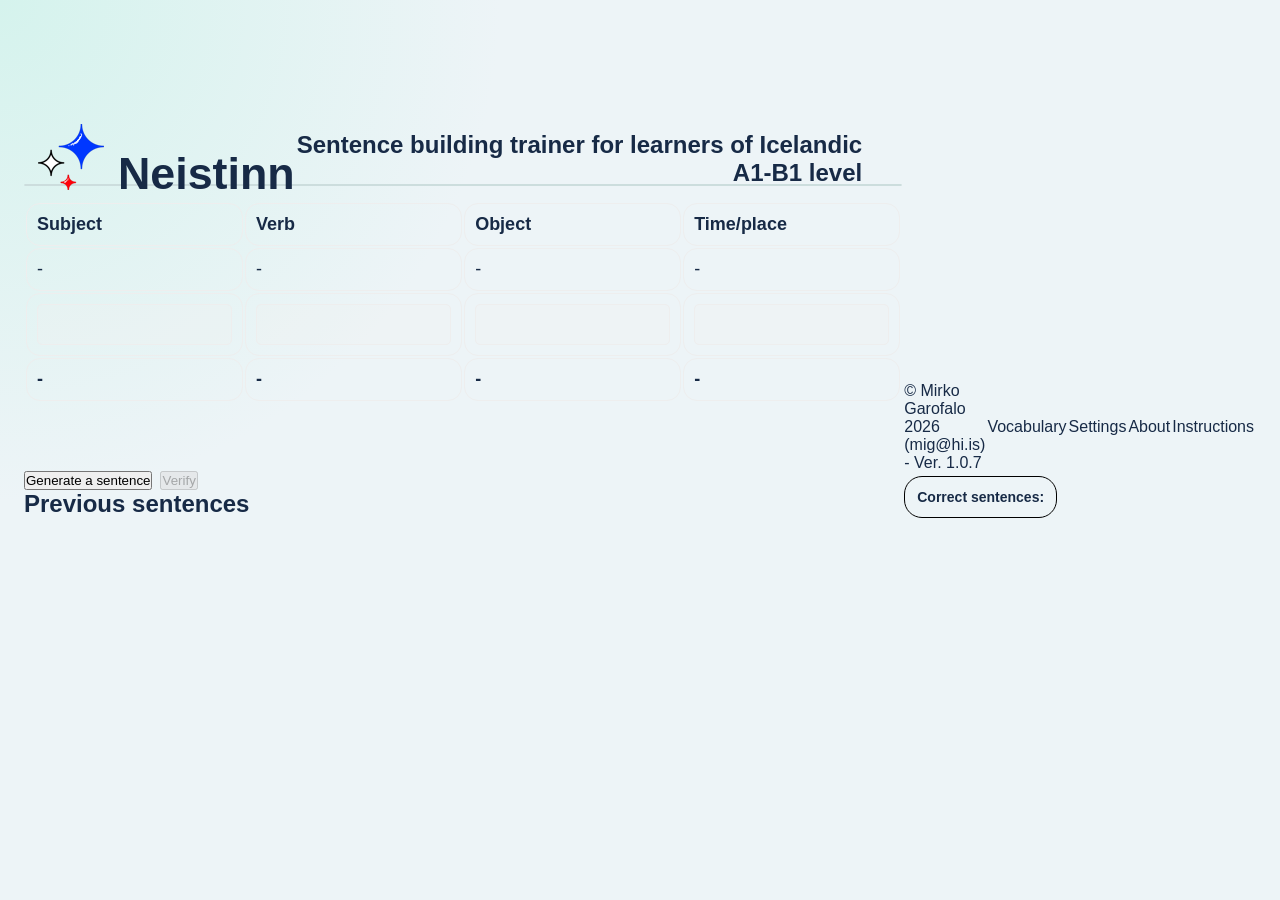
<file: neistinn.html>
<!DOCTYPE html>
<html lang="is">
<head>
<meta charset="utf-8">
<meta name="viewport" content="width=device-width, initial-scale=1.0">
<link rel="stylesheet" type="text/css" href="style.css">
</head>
<body>
<div class="containerx">
<div class="container">
<table id="mainline"><tbody><tr><td><img id="iconmain" src="neistinn.png"></img></td><td><h1>Neistinn</h1></td><td><h2 align="right">Sentence building trainer for learners of Icelandic<br>A1-B1 level</h2></td></tr></tbody></table>
<hr></hr>
<div id="mainarea"><table id="maintab"><tbody><tr><td><b>Subject</b></td><td><b>Verb</b></td><td><b>Object</b></td><td><b>Time/place</b></td></tr><tr><td><p id="subjeng">-</p></td><td><p id="verbeng">-</p></td><td><p id="objeng">-</p></td><td><p id="timeng">-</p></td></tr><tr><td><input type=text id="subjice" disabled></td><td><input type=text id="verbice" disabled></td><td><input type=text id="objice" disabled></td><td><input type=text id="timice" disabled></td></tr><tr><td><p id="subjices">-</p></td><td><p id="verbices">-</p></td><td><p id="objices">-</p></td><td><p id="timices">-</p></td></tr></tbody></table></div>
<div id=butt12><p align=center><button id="gener" onclick="generate()">Generate a sentence</button> <button id="verif" onclick="verif()" disabled>Verify</button></p></div><div id="messagearea" style="display:none"><p align=center><img src="celeb.gif" width="250px"></p><p align=center id="result">You wrote correctly </p><button id="clmess" onclick="clmess()">Close</button></div></div>
<div class="side" id="textchron">
<div id="about" style="display:none"><h2>About</h2><p class="parag"><img id="mig" src="mig.jpg">Mirko Garofalo is an adjunct lecturer at the University of Iceland and a Doctor in Icelandic linguistics. His main field of interest is syntax, language technology and L2 acquisition, in particular in relation to Icelandic. Mirko has been teaching Icelandic as a second language at beginner, intermediate and advanced level for over a decade at the University of Iceland.</p><br><p class="links" onclick="showprev()"><u>Close</u></p></div>
<div id="info" style="display:none"><h2>Instructions</h2><p class="parag"><i>Neistinn</i> (in English ‘the spark’) trains learners of Icelandic to build simple sentences composed of subject, main verb, object and information about time or place. The app generates a sequence of words in their default form (e.g. nominative singular for nouns, infinitive for verbs, etc.) which need to be inflected.<br><br>To start, click on the button <i>Generate a sentence</i>. A randomized subject, main verb and object will appear. The user can also ask the generator to add an adjective to the subject or the object when the button <span id="adjno">+adj</span> appears. Optionally, it is possible to add to the sentence a phrase expressing time or location by clicking on <span id="adjno">+time/place</span>. At that point, the user can type in the text boxes the correct Icelandic form of the subject, the verb, the object and the time/place expression if it is enabled, and click on <i>Verify</i> to check whether the answer given is correct.<br><br>The items correctly typed will be marked in green and the incorrect ones in red. If no answer is given, the items will be marked in blue. The examples previously generated will be displayed on the side panel. The previous examples where the answer was incorrect are marked in red.<br><br>The various components of the sentences are marked with different colors and indications are given e.g. on which tense needs to be used, or whether there is an article attached to the noun, or whether the noun must be in the plural etc. A comprehensive list is shown here:<br><br>
<b>Colors</b><br><br>
<span class="phrase-n">hundur</span> This box type is used for nouns and pronouns<br>
<span class="phrase-a">gamall</span> This box type is used for adjectives<br>
<span class="phrase-v">fara</span> This box type is used for verbs<br>
<span class="phrase-pp">til</span> This box type is used for prepositions and particles<br>
<span class="phrase-p">minn</span> This box type is used for possessive pronouns<br>
<span class="phrase-c">←nf.</span> This box type is used to signal the correct case after the answer has been given<br><br>
<b>Abbreviations</b><br><br>
(FT.) = plural (fleirtala)<br>
+GR. = with article (greinir)<br>
(NT.) = present tense (nútíð)<br>
(ÞT.) = past tense (þátíð)<br>
(S.NT.) = present progressive (samsett nútíð), e.g. <i>Ég er að...</i><br>
(S.ÞT.) = past progressive (samsett þátíð), e.g. <i>Ég var að...</i><br>
NF. = nominative (nefnifall)<br>
ÞF. = accusative (þolfall)<br>
ÞGF. = dative (þágufall)<br>
EF. = genitive (eignarfall)<br><br>
<p class="links" onclick="showprev()"><u>Close</u></p></div>
<div id="vocablistside" style="display:none"><h2>Vocabulary list</h2><table id="sbroc"></table><br><br><p class="links" onclick="showprev()"><u>Close</u></p></div>
<div id="settings" style="display:none"><h2>Settings</h2><p class="parag">Please note that this section of the application has not been implemented yet. By default, level A1 and A2 vocabulary will be active, but the user can choose to lower the vocabulary level, choose a specific single level to train, or activate them all.<br><br>Level:<br><br><input type="checkbox" id="a1" name="a1" value="a1">A1<br><input type="checkbox" id="a2" name="a2" value="a2">A2<br><input type="checkbox" id="b1" name="b1" value="b1">B1<br></p><br><p class="links" onclick="showprev()"><u>Close</u></p></div>
<div id="previous"> <h2 id="tit">Previous sentences</h2>
<table id="chron"><tbody></tbody></table></div></div></div>
<div class="containerx">
<div class="container"><table><tbody><tr><td><p>© Mirko Garofalo 2026 (mig@hi.is) - Ver. 1.0.7</p></td><td><p class="links" onclick="showvocab()" align=center>Vocabulary</p></td><td><p class="links" onclick="showsett()" align=center>Settings</p></td><td><p class="links" onclick="showabout()" align=right>About</p></td><td><p class="links" onclick="showinfo()" align=right>Instructions</p></td></tr></tbody></table></div>
<div class="side"><table><tr><td><p id="totcount">Correct sentences: </p></td></tr></table></div></div>
<script type="text/javascript" src="script.js"></script>
</body>
</html>
</file>
<file: style.css>
:root {
      --background: #edf4f7;
      --panel: #ffffff;
      --sidebar: #261a47;
      --sidebar-hover: #544cdd;
      --primary: #2a32bb;
      --primary-dark: #2a32bb;
      --text: #172a46;
      --muted: #718096;
      --border: #e4ebf0;
      --shadow: 0 24px 70px rgba(27, 55, 84, 0.14);
      --radius: 24px;
    }

    * {
      box-sizing: border-box;
      margin: 0;
      padding: 0;
    }
    
    hr {
      border: 1px solid #cdd;
      border-radius: 1px;
      margin-top: -24px;
      margin-bottom: 15px;
    }

    body {
      min-height: 100vh;
      display: flex;
      align-items: center;
      justify-content: center;
      padding: 24px;
      font-family: Inter, Arial, sans-serif;
      color: var(--text);
      background:
        radial-gradient(circle at top left, #d5f3ed, transparent 32%),
        var(--background);
    }

    .dashboard {
      display: flex;
      width: min(1480px, 100%);
      min-height: 880px;
      overflow: hidden;
      background: var(--panel);
      border: 1px solid rgba(255, 255, 255, 0.8);
      border-radius: var(--radius);
      box-shadow: var(--shadow);
    }

    /* Sidebar */
    .sidebar {
      display: flex;
      flex: 0 0 230px;
      flex-direction: column;
      padding: 28px 18px;
      color: white;
      background: var(--sidebar);
    }

    .brand {
      display: flex;
      align-items: center;
      gap: 10px;
      margin: 0 12px 48px;
      font-size: 1.2rem;
      font-weight: 800;
    }

    .brand-icon {
      display: grid;
      width: 36px;
      height: 36px;
      place-items: center;
      color: var(--sidebar);
      background: var(--primary);
      border-radius: 12px;
    }
    
    .parag {
    text-align: justify;
}

#sbroc td {
width: 220px;
border: none;
text-align: left;
padding: 6px;
}

#sbroc td p {
font-size: 19px;
}
    
   
   #mainarea {
   height: 270px;
   align-items: start;
   }
   
    #messagearea {
   height: 270px;
   align-items: start;
   justify-content: center;
   }
   
    #totcount {
    text-align: center;
    font-size: 14px;
    font-weight: bold;
    border: 1px solid #000;
    border-radius: 18px;
    padding: 12px;
    }
    
    #adjs, #adjo, #actb, #adjno {
background-color: #dddddd;
color: #000;
border: none;
padding: 4px 7px;
border-radius: 4px;
display: inline-block;
font-size: 15px;
font-weight: bold;
font-variant: small-caps;
cursor: pointer;
transition: background-color 0.3s;
margin: 0px;
}

    #adjno2 {
background-color: #dddddd;
color: #000;
border: none;
padding: 0px 6px;
border-radius: 4px;
display: inline-block;
font-size: 15px;
font-weight: bold;
font-variant: small-caps;
cursor: pointer;
transition: background-color 0.3s;
margin: 0px;
}

#adjs:disabled, #adjo:disabled, #actb:disabled {
background-color: #cccccc;
color: #666666;
cursor: not-allowed;
opacity: 0.6;
}

#adjs:hover, #adjo:hover, #actb:hover, button:hover {
background-color: #eeeeee;
}

#subjices, #verbices, #objices, #timices {
font-weight: bold;
font-size: 15px;
}

#subjeng, #verbeng, #objeng, #timeng {
font-style: normal;
}

#maintab {
margin: auto;
width: 100%;
table-layout: fixed;
}

.chr {
display: grid;
align-content: start;
}

#chron {
display: flex;
position: relative;
top: 0%;
text-align: left;
vertical-align: top;
}

#chron td {
padding: 3px;
border: none;
text-align: left;
font-size: 16px;
}

#maintab td {
padding: 10px;
border: 1px solid #eee;
text-align: left;
font-size: 18px;
word-wrap: break-word;
border-radius: 14px;
}

input[type="text"] {
    padding: 8px;
    border: 1px solid #eee;
    border-radius: 5px;
    font-size: 20px;
    text-align: left;
    width: 100%;
    box-sizing: border-box;
    
}

#textchron {
height: 330px;
overflow-x: hidden;
overflow-y: scroll;
align-items: flex-start;
margin-bottom: -30px;
}

#maintab p {
font-size: 18px;
}

    #butt12 p {
    display: flex;
    flex-direction: row;
    gap: 8px;
    }
    
    .phrase-n {
    background-color: #45ccff;
    color: #000000;
    padding: 1px 6px;
    border-radius: 4px;
    display: inline-block;
    font-variant: small-caps;
    font-weight: normal;
    font-size: 15px;
    letter-spacing: 0px;
}

.phrase-c {
    background-color: #feef60;
    color: #000000;
    padding: 1px 6px;
    border-radius: 4px;
    display: inline-block;
    font-variant: small-caps;
    font-weight: normal;
    font-size: 15px;
    letter-spacing: 0px;
}

.phrase-p {
    background-color: #f5b425;
    color: #000000;
    padding: 1px 6px;
    border-radius: 4px;
    display: inline-block;
    font-variant: small-caps;
    font-weight: normal;
    font-size: 15px;
    letter-spacing: 0px;
}

.phrase-v {
    background-color: #45bab5;
    color: #000000;
    padding: 1px 6px;
    border-radius: 4px;
    display: inline-block;
    font-variant: small-caps;
    font-weight: normal;
    font-size: 15px;
    letter-spacing: 0px;
}

.phrase-a {
    background-color: #f03085;
    color: #000000;
    padding: 1px 6px;
    border-radius: 4px;
    display: inline-block;
    font-variant: small-caps;
    font-weight: normal;
    font-size: 15px;
    letter-spacing: 0px;
}

.phrase-pp {
    background-color: #222222;
    color: #ffffff;
    padding: 1px 6px;
    border-radius: 4px;
    display: inline-block;
    font-variant: small-caps;
    font-weight: normal;
    font-size: 15px;
    letter-spacing: 0px;
}

    .menu-label {
      margin: 0 12px 12px;
      color: #90a4c0;
      font-size: 0.7rem;
      font-weight: 700;
      letter-spacing: 1.5px;
      text-transform: uppercase;
    }

    .nav {
      display: grid;
      gap: 7px;
    }

    .nav a {
      display: flex;
      align-items: center;
      gap: 13px;
      padding: 13px 14px;
      color: #b8c7db;
      border-radius: 12px;
      font-size: 0.92rem;
      text-decoration: none;
      transition: 0.2s ease;
    }

    .nav a:hover,
    .nav a.active {
      color: white;
      background: var(--sidebar-hover);
    }

    .nav a.active {
      box-shadow: inset 3px 0 var(--primary);
    }

    .nav-icon {
      width: 20px;
      text-align: center;
      font-size: 1.05rem;
    }

    .sidebar-footer {
      margin-top: auto;
      padding: 18px 14px;
      color: #b8c7db;
      background: rgba(255, 255, 255, 0.07);
      border-radius: 16px;
      font-size: 0.82rem;
      line-height: 1.5;
    }

    /* Main content */
    .main {
      flex: 1;
      min-width: 0;
      padding: 42px;
      background: #ffffff;
    }

    .topbar {
      display: flex;
      align-items: center;
      justify-content: space-between;
      gap: 20px;
      margin-bottom: 42px;
    }

    .eyebrow {
      margin-bottom: 7px;
      color: var(--primary-dark);
      font-size: 0.76rem;
      font-weight: 800;
      letter-spacing: 1.4px;
      text-transform: uppercase;
    }

    h1 {
      font-size: clamp(1.8rem, 4vw, 2.8rem);
      line-height: 1.1;
      margin-bottom: -30px;
    }
    
    h1 span {
    vertical-align:middle;
    right: 15px;
    }

    .profile {
      display: flex;
      align-items: center;
      gap: 11px;
      color: var(--muted);
      font-size: 0.9rem;
      white-space: nowrap;
    }

    .avatar {
      display: grid;
      width: 42px;
      height: 42px;
      place-items: center;
      color: white;
      background: var(--primary);
      border-radius: 50%;
      font-weight: 800;
    }
    
    #mig {
    width: 42px;
      height: 42px;
       border-radius: 50%;
    }
    
    #mig2 {
    width: 100px;
      height: 100px;
       border-radius: 50%;
       float: right;
margin: 0px 0px 0px 20px;
    }

    .hero {
      display: flex;
      align-items: center;
      justify-content: space-between;
      gap: 30px;
      margin-bottom: 28px;
      padding: 28px;
      color: white;
      background: linear-gradient(120deg, #2a32bb, #544cdd);
      border-radius: 20px;
      border: 1px solid var(--border);
    }

    .hero h2 {
      margin-bottom: 8px;
      font-size: clamp(1.35rem, 3vw, 1.9rem);
    }

    .hero p {
      max-width: 1000px;
      color: rgba(255, 255, 255, 0.82);
      line-height: 1.6;
    }
    
     .dialogwin {
      display: flex;
      align-items: center;
      justify-content: space-between;
      gap: 30px;
      margin-bottom: 28px;
      padding: 20px;
      border: 1px solid var(--primary-dark);
      background: #fff;
      border-radius: 20px;
    }

    .dialogwin h2 {
      margin-bottom: 8px;
      font-size: clamp(1.35rem, 3vw, 1.9rem);
      color: var(--primary);
    }

    .dialogwin p {
      max-width: 1000px;
      color: rgba(0, 0, 0, 0.82);
      line-height: 1.6;
    }

.training {
      display: flex;
      align-items: center;
      justify-content: space-between;
      gap: 30px;
      margin-bottom: 28px;
      padding: 28px;
      border: 1px solid var(--primary-dark);
      background: #fff;
      border-radius: 20px;
    }

    .training h2 {
      margin-bottom: 8px;
      font-size: clamp(1.35rem, 3vw, 1.9rem);
      color: var(--primary);
    }

    .training p {
      max-width: 1000px;
      color: rgba(0, 0, 0, 0.82);
      line-height: 1.6;
    }

    .stats {
      display: grid;
      grid-template-columns: repeat(3, 1fr);
      gap: 18px;
      margin-bottom: 28px;
    }
    
    .menubar {
      display: grid;
      grid-template-columns: repeat(3, 1fr);
      gap: 18px;
      margin-bottom: 28px;
      margin-top: 26px;
    }

    .card {
      padding: 22px;
      border: 1px solid var(--border);
      border-radius: 17px;
      background: #fff;
    }
    
    .menubutton {
      padding: 12px;
      border: 1px solid var(--border);
      border-radius: 17px;
      background: var(--sidebar-hover);
      font-size: 16px;
      font-weight: bold;
      color: #fff;
    }
    
    #clmess {
     margin-left: 20px;
     margin-top: -3px;
    }
    
    .menubutton:hover {
      padding: 12px;
      border: 1px solid var(--border);
      border-radius: 17px;
      background: #fff;
      transition: background-color 0.3s;
      color: #000;
    }
    
    .menubutton:disabled {
      padding: 12px;
      border: 1px solid var(--border);
      border-radius: 17px;
      background: #eee;
      cursor: not-allowed;
      color: #fff;
    }

    .stat-title {
      color: var(--muted);
      font-size: 0.82rem;
    }

    .stat-value {
      margin: 10px 0 6px;
      font-size: 1.8rem;
      font-weight: 800;
    }

    .stat-change {
      color: var(--primary-dark);
      font-size: 0.78rem;
      font-weight: 700;
    }

    .content-grid {
      display: grid;
      grid-template-columns: 1.35fr 1fr;
      gap: 18px;
    }

    .card-heading {
      display: flex;
      align-items: center;
      justify-content: space-between;
      margin-bottom: 20px;
    }

    .card-heading h3 {
      font-size: 1rem;
    }

    .card-heading span {
      color: var(--primary-dark);
      font-size: 0.78rem;
      font-weight: 700;
    }

    .bar-chart {
      display: flex;
      align-items: end;
      justify-content: space-between;
      height: 190px;
      gap: 12px;
    }

    .bar-wrapper {
      display: flex;
      flex: 1;
      height: 100%;
      flex-direction: column;
      align-items: center;
      justify-content: end;
      gap: 8px;
    }

    .bar {
      width: 100%;
      max-width: 32px;
      min-height: 12px;
      background: var(--primary);
      border-radius: 8px 8px 3px 3px;
    }

    .bar-wrapper small {
      color: var(--muted);
      font-size: 0.7rem;
    }

    .activity {
      display: grid;
      gap: 18px;
    }

    .activity-item {
      display: flex;
      align-items: center;
      gap: 12px;
    }

    .activity-dot {
      width: 10px;
      height: 10px;
      flex-shrink: 0;
      background: var(--primary);
      border-radius: 50%;
    }

    .activity-item p {
      font-size: 0.85rem;
    }

    .activity-item small {
      display: block;
      margin-top: 3px;
      color: var(--muted);
      font-size: 0.72rem;
    }

    /* Responsive layout */
    @media (max-width: 850px) {
      body {
        padding: 12px;
      }

      .dashboard {
        min-height: auto;
      }

      .sidebar {
        flex-basis: 190px;
      }

      .main {
        padding: 28px;
      }

      .content-grid {
        grid-template-columns: 1fr;
      }
    }

    @media (max-width: 650px) {
      .dashboard {
        flex-direction: column;
        border-radius: 18px;
      }

      .sidebar {
        flex: none;
        padding: 18px;
      }

      .brand {
        margin: 0 8px 20px;
      }

      .menu-label,
      .sidebar-footer {
        display: none;
      }

      .nav {
        display: flex;
        gap: 6px;
        overflow-x: auto;
      }

      .nav a {
        flex: 0 0 auto;
        padding: 10px 12px;
      }

      .nav a.active {
        box-shadow: inset 0 -3px var(--primary);
      }

      .nav a span:last-child {
        display: none;
      }

      .main {
        padding: 24px 18px;
      }

      .topbar {
        align-items: flex-start;
        margin-bottom: 28px;
      }

      .profile span {
        display: none;
      }

      .hero {
        padding: 22px;
      }
      
      #mainarea {
   height: 370px;
   }

      .stats {
        grid-template-columns: 1fr;
      }
    }
</file>
